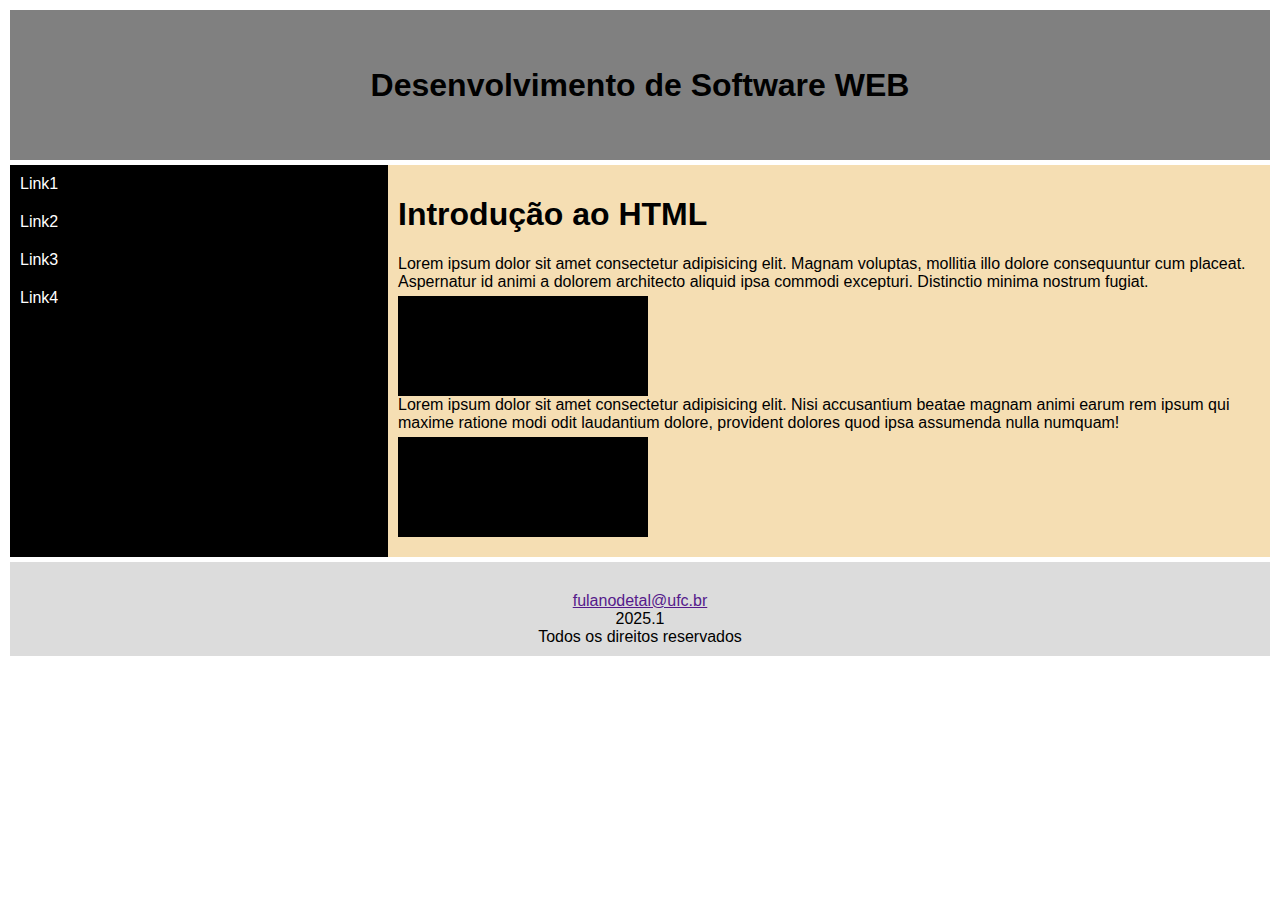
<file: ap1/questao_01.html>
<!DOCTYPE html>
<html lang="en">
<head>
    <meta charset="UTF-8">
    <meta name="viewport" content="width=device-width, initial-scale=1.0">
    <title>Questão_01</title>
    <style>
        * {
            box-sizing: border-box;

        }

        body {
            margin: 0;
            padding: 10px;
            font-family: Arial, Helvetica, sans-serif;
        }

        header {
            display: flex;
            justify-content: center;
            align-items: center;
            height: 150px;
            background-color: gray;
            margin-bottom: 5px;
        }

        main {
            display: flex;
        }

        nav {
            padding: 10px;
            background-color: black;
            flex: 30%;
        }

        nav a {
            display: flex;
            flex-direction: column;
            padding-bottom: 20px;
            text-decoration: none;
            color: white;
        }

        nav a:hover {
            background-color: white;
            color: black;
            padding-top: 17px;
        }

        section {
            flex: 70%;
            padding: 10px;
            background-color: wheat;
        }

        section p {
            padding-bottom: 5px;
        }

        .image1 {
            width: 250px;
            height: 100px;
            background-color: black;
        }

        .image2 {
            width: 250px;
            height: 100px;
            background-color: black;
            margin-bottom: 10px;
        }

        footer {
            background-color: gainsboro;
            text-align: center;
            padding-top: 30px;
            padding-bottom: 10px;
            margin-top: 5px;
        }

        footer a, p {
            margin: 0;
        }

        @media (max-width: 400px) {
            main {
                flex-direction: column;
            }
        }
        



    </style>
</head>
<body>
    <header>
        <h1>Desenvolvimento de Software WEB</h1>

    </header>

    <main>
        <nav>
            <a href="">Link1</a>
            <a href="">Link2</a>
            <a href="">Link3</a>
            <a href="">Link4</a>
        </nav>

        <section>
            <h1>Introdução ao HTML</h1>

            <p>Lorem ipsum dolor sit amet consectetur adipisicing elit. Magnam voluptas, mollitia illo dolore consequuntur cum placeat. Aspernatur id animi a dolorem architecto aliquid ipsa commodi excepturi. Distinctio minima nostrum fugiat.</p>

            <div class="image1"></div>

            <p>Lorem ipsum dolor sit amet consectetur adipisicing elit. Nisi accusantium beatae magnam animi earum rem ipsum qui maxime ratione modi odit laudantium dolore, provident dolores quod ipsa assumenda nulla numquam!</p>

            <div class="image2"></div>

        </section>
    </main>

    <footer>
            <a href="">fulanodetal@ufc.br</a>
            <p>2025.1</p>
            <p>Todos os direitos reservados</p>
    </footer>
    
</body>
</html>
</file>
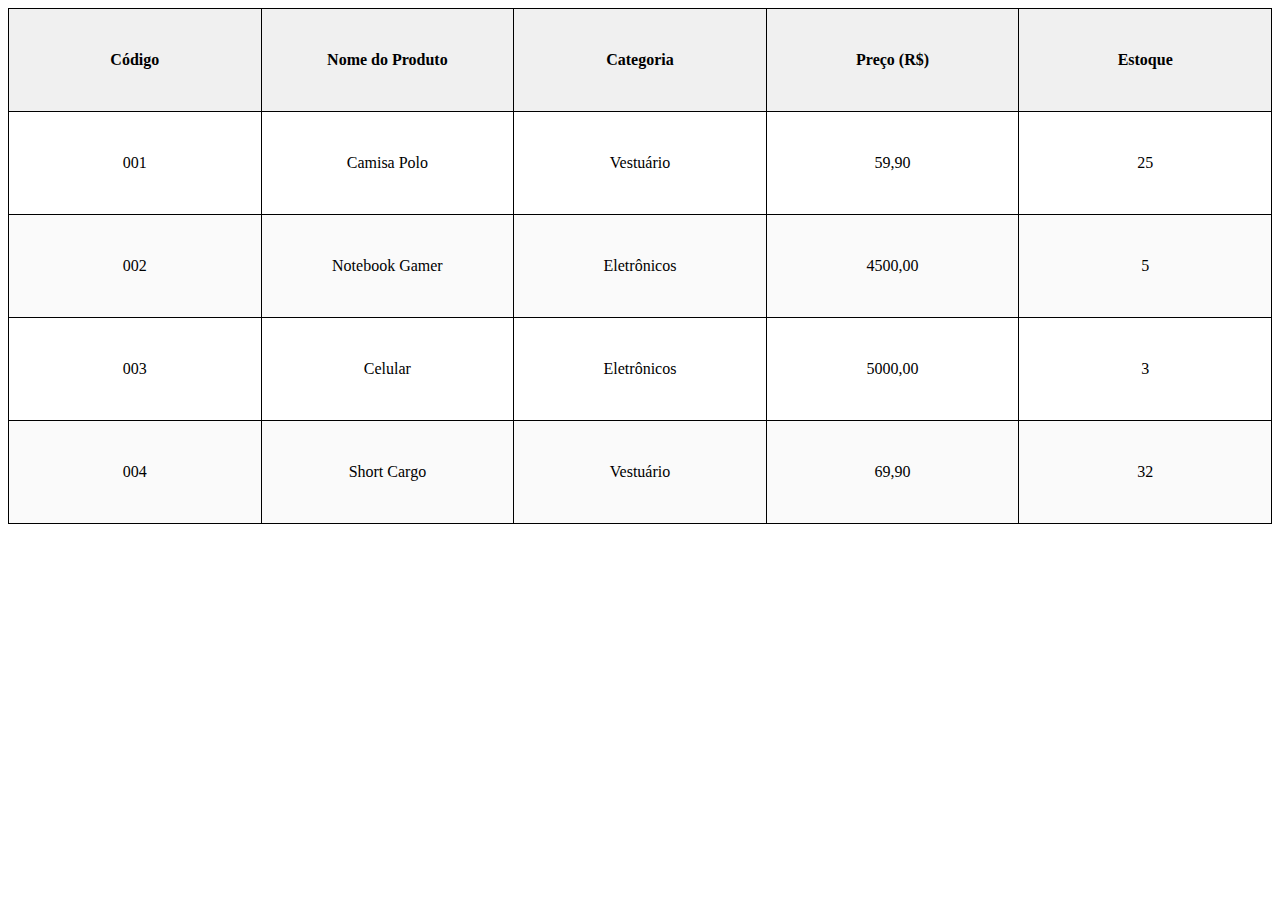
<file: ap1/questao_02.html>
<!DOCTYPE html>
<html lang="en">
<head>
    <meta charset="UTF-8">
    <meta name="viewport" content="width=device-width, initial-scale=1.0">
    <title>Questao_02</title>
    <style>
        table {
            border-collapse: collapse;
            width: 100%;
        }

        td, th {
            text-align: center;
            width: 130px;
            height: 100px;
            border: 1px solid black;
        }

        thead tr {
            background-color: #f0f0f0;
        }

        table tr:hover {
            background-color: #e0f7fa;
        }

        tr:nth-child(even) {
            background-color: #fafafa;
        }
    </style>
</head>
<body>
    
<table>
    <thead>
        <tr>
            <th>Código</th>
            <th>Nome do Produto</th>
            <th>Categoria</th>
            <th>Preço (R$)</th>
            <th>Estoque</th>
        </tr>
    </thead>
    <tbody>
        <tr>
            <td>001</td>
            <td>Camisa Polo</td>
            <td>Vestuário</td>
            <td>59,90</td>
            <td>25</td>
        </tr>
        <tr>
            <td>002</td>
            <td>Notebook Gamer</td>
            <td>Eletrônicos</td>
            <td>4500,00</td>
            <td>5</td>
        </tr>
        <tr>
            <td>003</td>
            <td>Celular</td>
            <td>Eletrônicos</td>
            <td>5000,00</td>
            <td>3</td>
        </tr>
        <tr>
            <td>004</td>
            <td>Short Cargo</td>
            <td>Vestuário</td>
            <td>69,90</td>
            <td>32</td>
        </tr>
    </tbody>
</table>

</body>
</html>
</file>
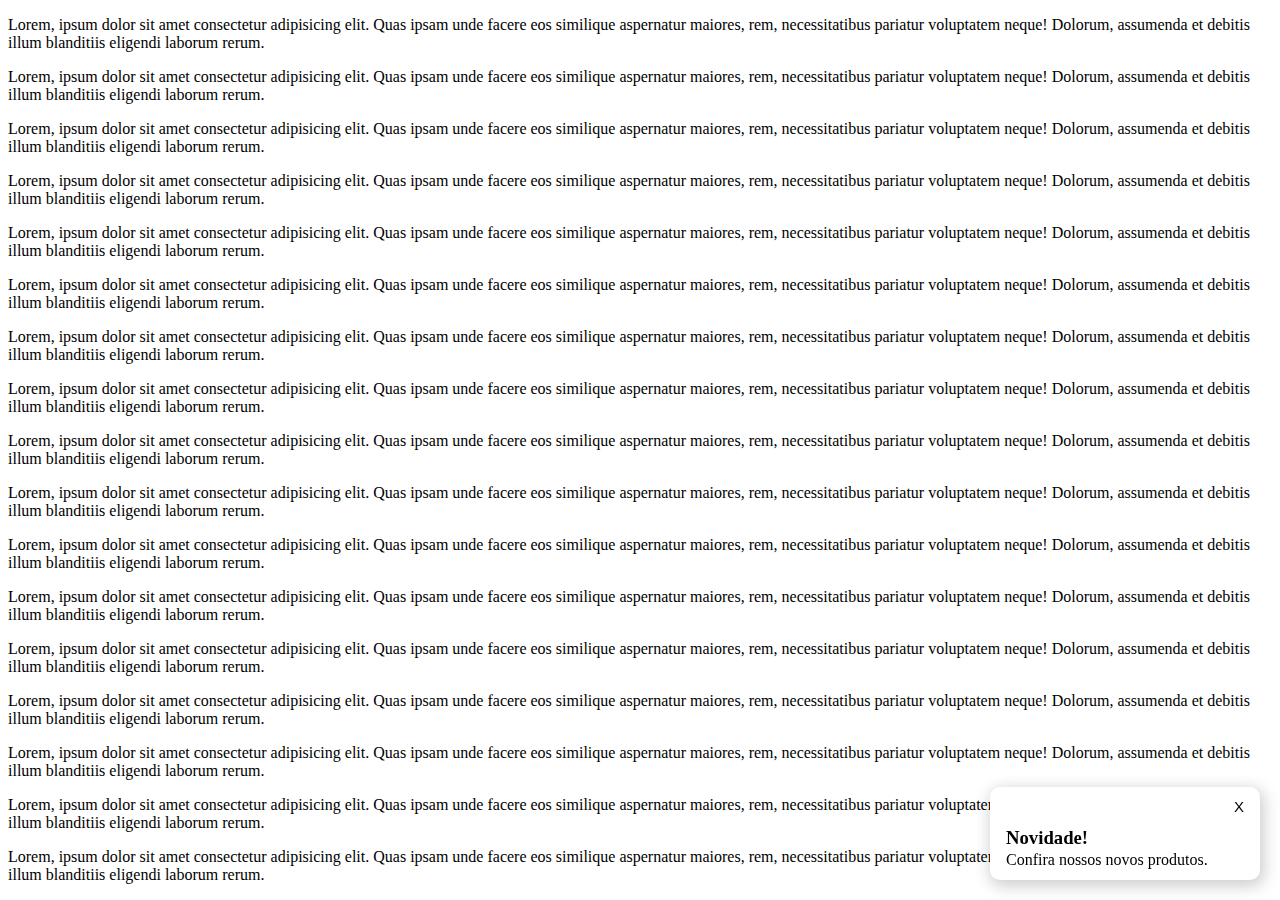
<file: ap1/questao_04.html>
<!DOCTYPE html>
<html lang="en">
<head>
    <meta charset="UTF-8">
    <meta name="viewport" content="width=device-width, initial-scale=1.0">
    <title>Questão_04 e Questão_05</title>
    <style>
        .notification-card {
            display: flex;
            flex-direction: column;
            position: fixed;
            right: 20px;
            bottom: 20px;
            width: 250px;
            background-color: white;
            border-radius: 10px;
            padding: 10px;
            box-shadow: 2px 4px 16px 2px rgba(0, 0, 0, 0.2);
        }

        .card-header {
            display: flex;
            justify-content: flex-end;
            padding-bottom: 10px;
        }

        button {
            background-color: white;
            border: 0px;
            cursor: pointer;
            font-size: 15px;
        }

        button:hover {
            background-color: black;
            color: white;
            border-radius: 6px;
            height: 20px;
        }

        .card-content {
            display: flex;
            flex-direction: column;
            justify-content: flex-end;
            padding-left: 5px;
        }


        .card-content h3, .card-content p {
            margin: 1px;
        }

        .hidden {
            display: none;
        }

    </style>
</head>
<body>
    <div id="card" class="notification-card">
        <div class="card-header">
            <button onclick="close_card()" class="close-btn">X</button>
        </div>

        <div class="card-content">
            <h3>Novidade!</h3>
            <p>Confira nossos novos produtos.</p>
        </div>
    </div>

    <p>Lorem, ipsum dolor sit amet consectetur adipisicing elit. Quas ipsam unde facere eos similique aspernatur maiores, rem, necessitatibus pariatur voluptatem neque! Dolorum, assumenda et debitis illum blanditiis eligendi laborum rerum.</p>

    <p>Lorem, ipsum dolor sit amet consectetur adipisicing elit. Quas ipsam unde facere eos similique aspernatur maiores, rem, necessitatibus pariatur voluptatem neque! Dolorum, assumenda et debitis illum blanditiis eligendi laborum rerum.</p>

    <p>Lorem, ipsum dolor sit amet consectetur adipisicing elit. Quas ipsam unde facere eos similique aspernatur maiores, rem, necessitatibus pariatur voluptatem neque! Dolorum, assumenda et debitis illum blanditiis eligendi laborum rerum.</p>

    <p>Lorem, ipsum dolor sit amet consectetur adipisicing elit. Quas ipsam unde facere eos similique aspernatur maiores, rem, necessitatibus pariatur voluptatem neque! Dolorum, assumenda et debitis illum blanditiis eligendi laborum rerum.</p>

    <p>Lorem, ipsum dolor sit amet consectetur adipisicing elit. Quas ipsam unde facere eos similique aspernatur maiores, rem, necessitatibus pariatur voluptatem neque! Dolorum, assumenda et debitis illum blanditiis eligendi laborum rerum.</p>

    <p>Lorem, ipsum dolor sit amet consectetur adipisicing elit. Quas ipsam unde facere eos similique aspernatur maiores, rem, necessitatibus pariatur voluptatem neque! Dolorum, assumenda et debitis illum blanditiis eligendi laborum rerum.</p>

    <p>Lorem, ipsum dolor sit amet consectetur adipisicing elit. Quas ipsam unde facere eos similique aspernatur maiores, rem, necessitatibus pariatur voluptatem neque! Dolorum, assumenda et debitis illum blanditiis eligendi laborum rerum.</p>

    <p>Lorem, ipsum dolor sit amet consectetur adipisicing elit. Quas ipsam unde facere eos similique aspernatur maiores, rem, necessitatibus pariatur voluptatem neque! Dolorum, assumenda et debitis illum blanditiis eligendi laborum rerum.</p>

    <p>Lorem, ipsum dolor sit amet consectetur adipisicing elit. Quas ipsam unde facere eos similique aspernatur maiores, rem, necessitatibus pariatur voluptatem neque! Dolorum, assumenda et debitis illum blanditiis eligendi laborum rerum.</p>

    <p>Lorem, ipsum dolor sit amet consectetur adipisicing elit. Quas ipsam unde facere eos similique aspernatur maiores, rem, necessitatibus pariatur voluptatem neque! Dolorum, assumenda et debitis illum blanditiis eligendi laborum rerum.</p>

    <p>Lorem, ipsum dolor sit amet consectetur adipisicing elit. Quas ipsam unde facere eos similique aspernatur maiores, rem, necessitatibus pariatur voluptatem neque! Dolorum, assumenda et debitis illum blanditiis eligendi laborum rerum.</p>

    <p>Lorem, ipsum dolor sit amet consectetur adipisicing elit. Quas ipsam unde facere eos similique aspernatur maiores, rem, necessitatibus pariatur voluptatem neque! Dolorum, assumenda et debitis illum blanditiis eligendi laborum rerum.</p>
    
    <p>Lorem, ipsum dolor sit amet consectetur adipisicing elit. Quas ipsam unde facere eos similique aspernatur maiores, rem, necessitatibus pariatur voluptatem neque! Dolorum, assumenda et debitis illum blanditiis eligendi laborum rerum.</p>

    <p>Lorem, ipsum dolor sit amet consectetur adipisicing elit. Quas ipsam unde facere eos similique aspernatur maiores, rem, necessitatibus pariatur voluptatem neque! Dolorum, assumenda et debitis illum blanditiis eligendi laborum rerum.</p>

    <p>Lorem, ipsum dolor sit amet consectetur adipisicing elit. Quas ipsam unde facere eos similique aspernatur maiores, rem, necessitatibus pariatur voluptatem neque! Dolorum, assumenda et debitis illum blanditiis eligendi laborum rerum.</p>

    <p>Lorem, ipsum dolor sit amet consectetur adipisicing elit. Quas ipsam unde facere eos similique aspernatur maiores, rem, necessitatibus pariatur voluptatem neque! Dolorum, assumenda et debitis illum blanditiis eligendi laborum rerum.</p>

    <p>Lorem, ipsum dolor sit amet consectetur adipisicing elit. Quas ipsam unde facere eos similique aspernatur maiores, rem, necessitatibus pariatur voluptatem neque! Dolorum, assumenda et debitis illum blanditiis eligendi laborum rerum.</p>

</body>

<script>
    function close_card(){

        const id_card = document.getElementById("card")

        id_card.classList.add("hidden");

    }
</script>
</html>
</file>
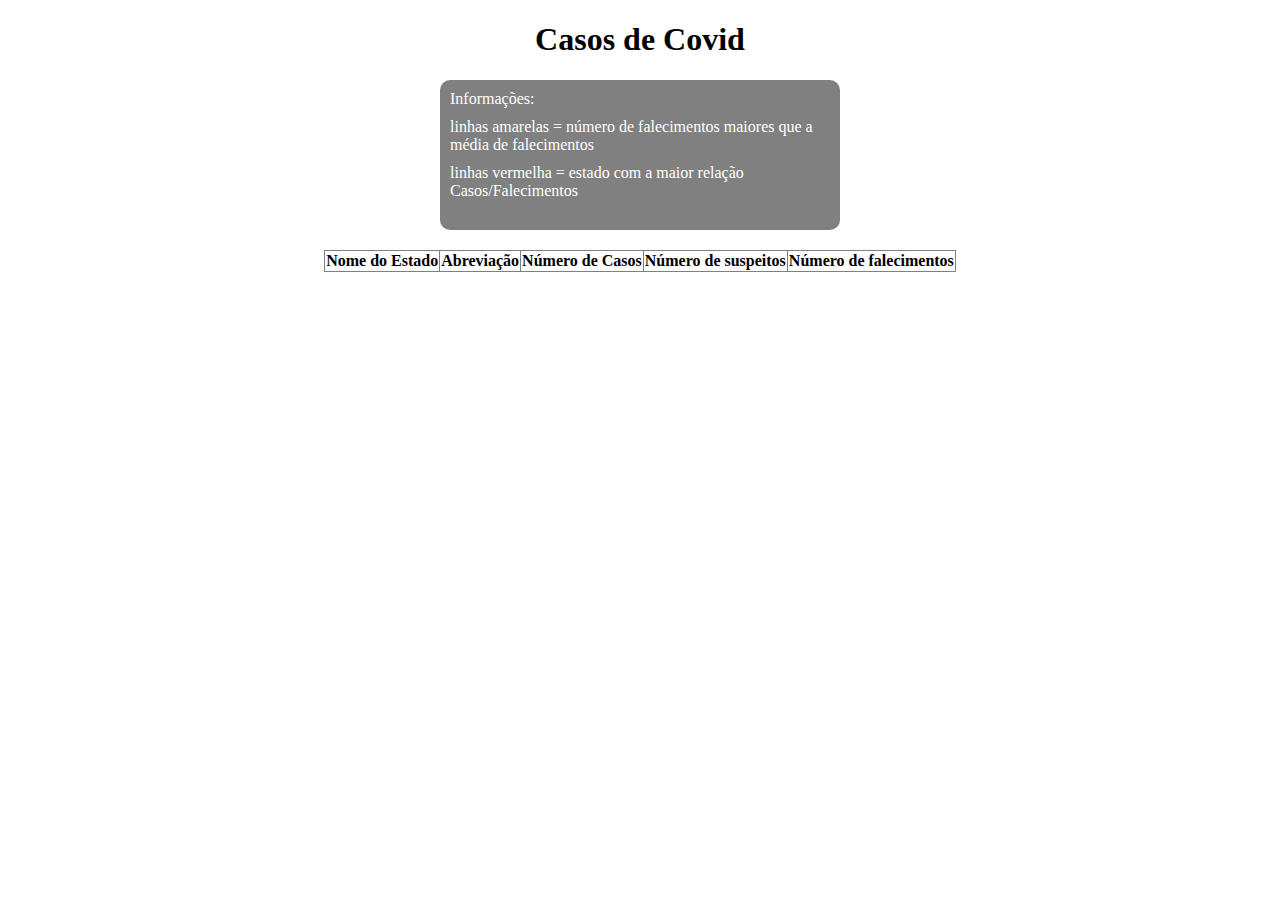
<file: ativ_api/estados.html>
<!DOCTYPE html>
<html lang="en">
<head>
    <meta charset="UTF-8">
    <meta name="viewport" content="width=device-width, initial-scale=1.0">
    <style>
        table {
            border-collapse: collapse;
        }

        .tabela {
            display: flex;
            flex-direction: column;
            align-items: center;
            justify-content: center;
        }

        .acima-media {
            background-color: #ffff99;
        }

        .maior_relacao {
            background-color: red;
        }

        .menor_relacao{
            background-color: green;
        }

        .container {
            display: flex;
            justify-content: center;
            align-items: center;
        }

        .card {
            background-color: grey;
            width: 400px;
            height: 150px;
            border-radius: 10px;
            margin-bottom: 20px;
        }

        .card p {
            color: white;
            margin: 0;
            margin-top: 10px;
            margin-left: 10px;
        }

        h1 {
            text-align: center;
        }
    </style>
    <title>Api COVID_estados</title>
</head>
<body>

    <h1>Casos de Covid</h1>


    <div class="container">
        <div class="card">
            <p>Informações:</p>
            <p>linhas amarelas = número de falecimentos maiores que a média de falecimentos</p>
            <p>linhas vermelha = estado com a maior relação Casos/Falecimentos</p>
        </div>

    </div>

    <div class="tabela">
        <table border="1">
            <thead>
                <tr>
                    <th>Nome do Estado</th>
                    <th>Abreviação</th>
                    <th>Número de Casos</th>
                    <th>Número de suspeitos</th>
                    <th>Número de falecimentos</th>
                </tr>
            </thead>
            <tbody id="estados_brasileiros">
                
            </tbody>
        </table>
    </div>

    
    <script>
        async function consumir_api() {
            let response = await fetch("https://covid19-brazil-api.now.sh/api/report/v1");

            let json = await response.json();

            // média de casos
            let media_casos = media_casos_func(json.data);

            // média de suspeitos
            let media_suspeitos = media_suspeitos_func(json.data);

            //media falecidos
            let media_falecidos = media_falecidos_func(json.data);

            let maiorRelacao = -Infinity;

            let menorRelacao = Infinity;

            let estadoMaiorRelacao = null;

            let estadoMenorRelacao = null;

            
            for (let estado of json.data) {
                const relacao = estado.cases / estado.deaths;
                
                // Verifica maior relação
                if (relacao > maiorRelacao) {
                    maiorRelacao = relacao;
                    estadoMaiorRelacao = estado.uf;
                }
                
                // Verifica menor relação
                if (relacao < menorRelacao) {
                    menorRelacao = relacao;
                    estadoMenorRelacao = estado.uf;
                }
            }


            const estadosTBody = document.getElementById("estados_brasileiros");
            estadosTBody.innerHTML = "";

            for(const estados of json.data){
                const linha = document.createElement("tr");

                linha.innerHTML = `
                    <td>${estados.uf}</td>
                    <td>${estados.state}</td>
                    <td>${estados.cases}</td>
                    <td>${estados.suspects}</td>
                    <td>${estados.deaths}</td>
                `;

                //adiciona fundo amarelo as linhas com número de falecimentos acima de media de falecidos 
                if(estados.deaths > media_falecidos){
                    linha.classList.add("acima-media");
                }

                //adiciona fundo vermelho a linha que contem a maior relação casos falecimento
                if(estados.uf == estadoMaiorRelacao){
                    linha.classList.add("maior_relacao");
                }

                if(estados.uf == estadoMenorRelacao){
                    linha.classList.add("menor_relacao");
                }


                estadosTBody.appendChild(linha);
            }

            const linhaMediaCasos = document.createElement("tr");
            linhaMediaCasos.innerHTML = `
                <td colspan="4"><strong>Média de casos</strong></td>
                <td><strong>${media_casos.toFixed(2)}</strong></td>
            `;
            estadosTBody.appendChild(linhaMediaCasos);

            const linhaMediaSuspeitos = document.createElement("tr");
            linhaMediaSuspeitos.innerHTML = `
                <td colspan="4"><strong>Média de suspeitos</strong></td>
                <td><strong>${media_suspeitos.toFixed(2)}</strong></td>
            `;
            estadosTBody.appendChild(linhaMediaSuspeitos);

            const linhaMediaFalecidos = document.createElement("tr");
            linhaMediaFalecidos.innerHTML = `
                <td colspan="4"><strong>Média de Falecidos</strong></td>
                <td><strong>${media_falecidos.toFixed(2)}</strong></td>
            `;
            estadosTBody.appendChild(linhaMediaFalecidos)
        }

        function media_casos_func(estados){
            let totalCasos = 0;

            for (let estado of estados) {
                totalCasos += estado.cases;
            }

            return totalCasos / estados.length;
        }

        function media_suspeitos_func(estados) {
            let totalSuspeitos = 0;

            for(let estado of estados) {
                totalSuspeitos += estado.suspects;
            }

            return totalSuspeitos / estados.length;
        }

        function media_falecidos_func(estados) {
            let totalFalecidos = 0;

            for (let estado of estados) {
                totalFalecidos += estado.deaths;
            }

            return totalFalecidos / estados.length;
        }

consumir_api();
    </script>
</body>
</html>
</file>
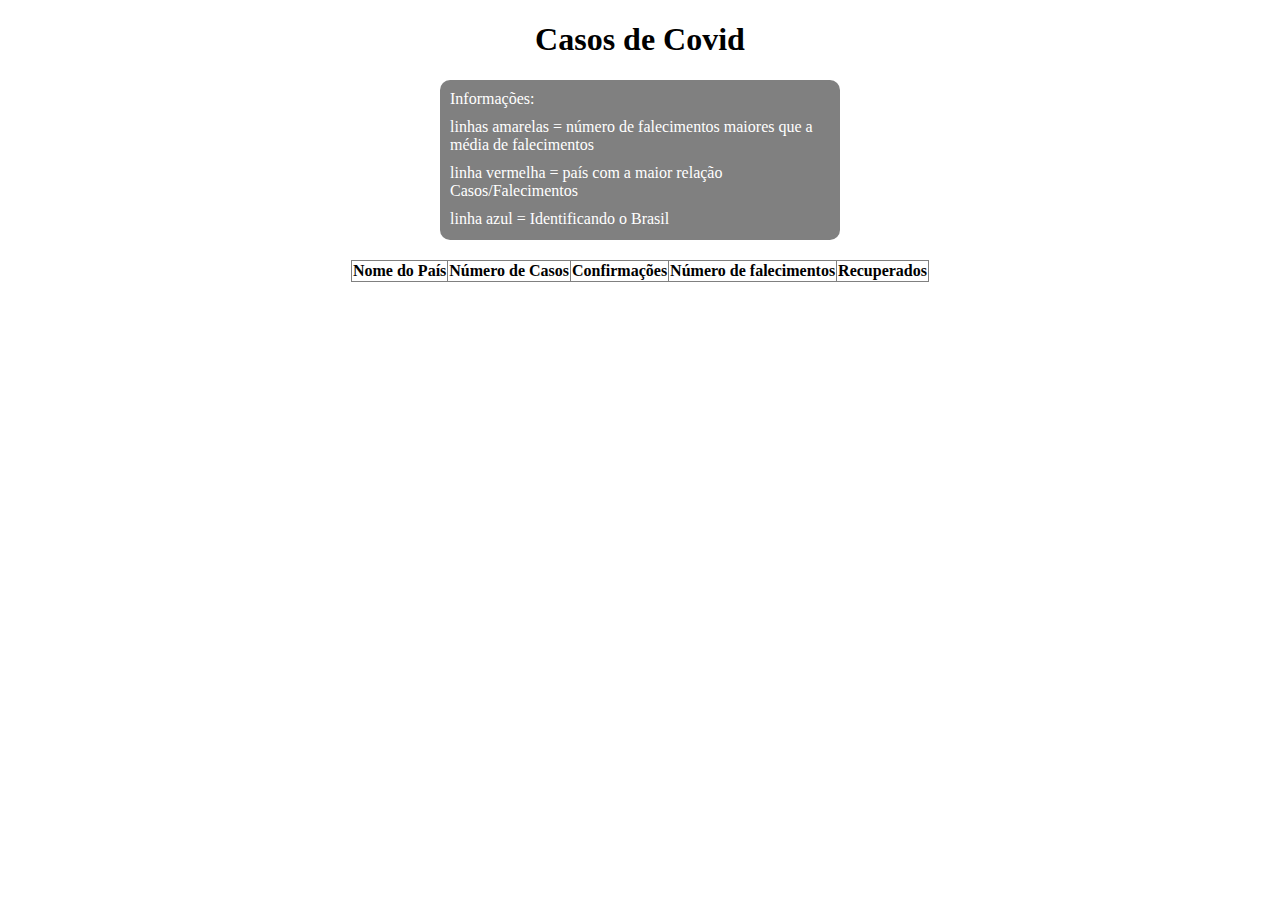
<file: ativ_api/paises.html>
<!DOCTYPE html>
<html lang="en">
<head>
    <meta charset="UTF-8">
    <meta name="viewport" content="width=device-width, initial-scale=1.0">
    <style>
        table {
            border-collapse: collapse;
        }

        .tabela {
            display: flex;
            flex-direction: column;
            align-items: center;
            justify-content: center;
        }

        .acima-media {
            background-color: #ffff99;
        }

        .maior_relacao {
            background-color: red;
        }

        .menor_relacao{
            background-color: green;
        }

        .style_brasil {
            background-color: blue;
        }

        .container {
            display: flex;
            justify-content: center;
            align-items: center;
        }

        .card {
            background-color: grey;
            width: 400px;
            height: 150px;
            border-radius: 10px;
            margin-bottom: 20px;
            padding-bottom: 10px;
        }

        .card p {
            color: white;
            margin: 0;
            margin-top: 10px;
            margin-left: 10px;
        }

        h1 {
            text-align: center;
        }
    </style>
    <title>Api COVID_Países</title>
</head>
<body>

    <h1>Casos de Covid</h1>


    <div class="container">
        <div class="card">
            <p>Informações:</p>
            <p>linhas amarelas = número de falecimentos maiores que a média de falecimentos</p>
            <p>linha vermelha = país com a maior relação Casos/Falecimentos</p>
            <p>linha azul = Identificando o Brasil</p>
        </div>

    </div>

    <div class="tabela">
        <table border="1">
            <thead>
                <tr>
                    <th>Nome do País</th>
                    <th>Número de Casos</th>
                    <th>Confirmações</th>
                    <th>Número de falecimentos</th>
                    <th>Recuperados</th>
                </tr>
            </thead>
            <tbody id="paises">
                
            </tbody>
        </table>
    </div>

    
    <script>
        async function consumir_api() {
            let response = await fetch("https://covid19-brazil-api.now.sh/api/report/v1/countries");

            let json = await response.json();

            // média de casos
            let media_casos = media_casos_func(json.data);

            // média de suspeitos
            let media_confirmados = media_confirmados_func(json.data);

            //media falecidos
            let media_falecidos = media_falecidos_func(json.data);

            let maiorRelacao = -Infinity;

            let menorRelacao = Infinity;

            let paisMaiorRelacao = null;

            let paisMenorRelacao = null;

            
            for (let pais of json.data) {
                const relacao = pais.cases / pais.deaths;
                
                // Verifica maior relação
                if (relacao > maiorRelacao) {
                    maiorRelacao = relacao;
                    paisMaiorRelacao = pais.country;
                }
                
                // Verifica menor relação
                if (relacao < menorRelacao) {
                    menorRelacao = relacao;
                    paisMenorRelacao = pais.country;
                }
            }


            const paisesTBody = document.getElementById("paises");
            paisesTBody.innerHTML = "";

            for(const paises of json.data){
                const linha = document.createElement("tr");

                linha.innerHTML = `
                    <td>${paises.country}</td>
                    <td>${paises.cases}</td>
                    <td>${paises.confirmed}</td>
                    <td>${paises.deaths}</td>
                    <td>${paises.recovered}</td>
                `;

                //adiciona fundo amarelo as linhas com número de falecimentos acima de media de falecidos 
                if(paises.deaths > media_falecidos){
                    linha.classList.add("acima-media");
                }

                //adiciona fundo vermelho a linha que contem a maior relação casos falecimento
                if(paises.country == paisMaiorRelacao){
                    linha.classList.add("maior_relacao");
                }

                if(paises.country == paisMenorRelacao){
                    linha.classList.add("menor_relacao");
                }

                if(paises.country == "Brazil"){
                    linha.classList.add("style_brasil")
                }


                paisesTBody.appendChild(linha);
            }

            const linhaMediaCasos = document.createElement("tr");
            linhaMediaCasos.innerHTML = `
                <td colspan="4"><strong>Média de casos</strong></td>
                <td><strong>${media_casos.toFixed(2)}</strong></td>
            `;
            paisesTBody.appendChild(linhaMediaCasos);

            const linhaMediaConfirmados = document.createElement("tr");
            linhaMediaConfirmados.innerHTML = `
                <td colspan="4"><strong>Média de Confirmados</strong></td>
                <td><strong>${media_confirmados.toFixed(2)}</strong></td>
            `;
            paisesTBody.appendChild(linhaMediaConfirmados);

            const linhaMediaFalecidos = document.createElement("tr");
            linhaMediaFalecidos.innerHTML = `
                <td colspan="4"><strong>Média de Falecidos</strong></td>
                <td><strong>${media_falecidos.toFixed(2)}</strong></td>
            `;
            paisesTBody.appendChild(linhaMediaFalecidos)
        }

        function media_casos_func(paises){
            let totalCasos = 0;

            for (let pais of paises) {
                totalCasos += pais.cases;
            }

            return totalCasos / paises.length;
        }

        function media_confirmados_func(paises) {
            let totalConfirmados = 0;

            for(let pais of paises) {
                totalConfirmados += pais.confirmed;
            }

            return totalConfirmados / paises.length;
        }

        function media_falecidos_func(paises) {
            let totalFalecidos = 0;

            for (let pais of paises) {
                totalFalecidos += pais.deaths;
            }

            return totalFalecidos / paises.length;
        }

consumir_api();
    </script>
</body>
</html>
</file>
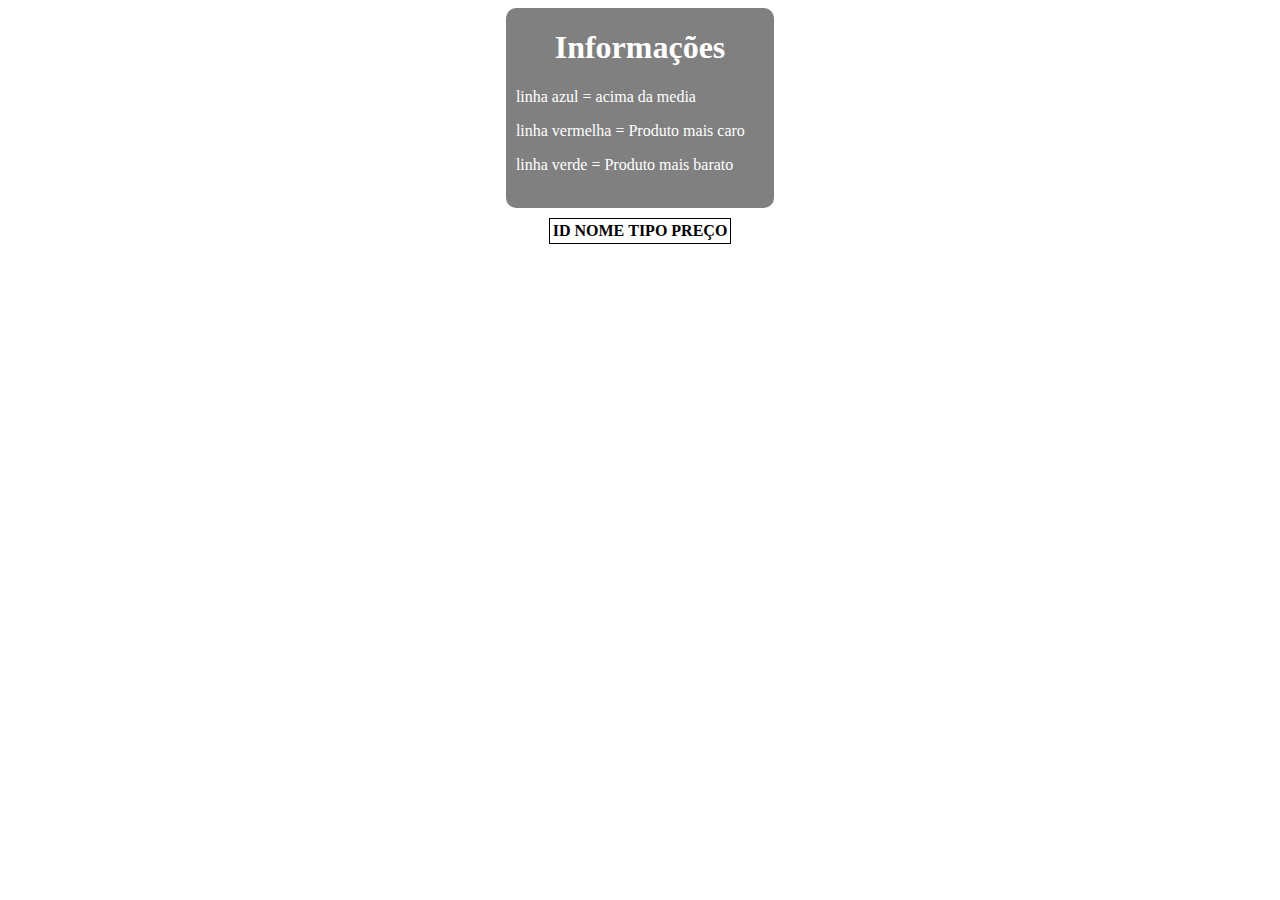
<file: treino_prova/questao_01.html>
<!DOCTYPE html>
<html lang="en">
<head>
    <meta charset="UTF-8">
    <meta name="viewport" content="width=device-width, initial-scale=1.0">
    <title>Questão 1</title>
    <style>

        body {
            display: flex;
            justify-content: center;
            align-items: center;
            flex-direction: column;
        }

        .infos {
            width: 268.26px;
            height: 200px;
            background-color: grey;
            margin-bottom: 10px;
            border-radius: 10px;
        }

        .infos h1 {
            text-align: center;
            color: white;
        }

        .infos p {
            padding-left: 10px;
            color: white;
        }

        table {
            border: 1px solid black;
        }

        .acimaMedia {
            background-color: blue;
        }

        .caro {
            background-color: red;
        }

        .barato {
            background-color: green;
        } 

    </style>
</head>
<body>

    <div class="infos">
        <h1>Informações</h1>
        <p>linha azul = acima da media</p>
        <p>linha vermelha = Produto mais caro</p>
        <p>linha verde = Produto mais barato</p>
    </div>

    <div class="container">
        <table>
            <thead>
                <tr>
                    <th>ID</th>
                    <th>NOME</th>
                    <th>TIPO</th>
                    <th>PREÇO</th>
                </tr>
            </thead>

            <tbody id="produtos">

            </tbody>
        </table>
    </div>


    <script>
        function minhaPromisse() {
            return new Promise(
                (resolve, reject) => {
                    setTimeout(
                        () => {
                            const number = Math.floor(Math.random() * 100);

                            console.log("O numero gerado é:" + number);

                            if(number % 2 === 0) {
                                const itens = [
                                    { ID: 1, NOME: "Camiseta", TIPO: "Vestuário", PRECO: 49.90 },
                                    { ID: 2, NOME: "Tênis", TIPO: "Calçado", PRECO: 199.90 },
                                    { ID: 3, NOME: "Notebook", TIPO: "Eletrônico", PRECO: 3499.00 },
                                    { ID: 4, NOME: "Mochila", TIPO: "Acessório", PRECO: 89.90 },
                                    { ID: 5, NOME: "Fone de Ouvido", TIPO: "Eletrônico", PRECO: 129.90 },
                                    { ID: 6, NOME: "Livro", TIPO: "Cultural", PRECO: 39.90 },
                                    { ID: 7, NOME: "Caneca", TIPO: "Utilidade", PRECO: 19.90 },
                                    { ID: 8, NOME: "Mouse Gamer", TIPO: "Eletrônico", PRECO: 149.90 },
                                    { ID: 9, NOME: "Bicicleta", TIPO: "Esporte", PRECO: 899.00 },
                                    { ID: 10, NOME: "Relógio", TIPO: "Acessório", PRECO: 299.90 }
                                ];
                                resolve(itens); 
                
                            }else {
                                reject("error");
                            }

                        }, 4000
                    );
                }
            );
        }

        async function consumirPromisse() {

            const response = await minhaPromisse();

            const mediaPrecos = media(response);

            const menorPreco = barato(response);

            const maiorPreco = caro(response);

            let table_produtos = document.getElementById("produtos")
            table_produtos.innerHTML = "";

            for(let produto of response) {
                const linha = document.createElement("tr");

                linha.innerHTML = `
                <td>${produto.ID}</td>
                <td>${produto.NOME}</td>
                <td>${produto.TIPO}</td>
                <td>${produto.PRECO}</td>
                `;

                table_produtos.appendChild(linha);

                if(produto.PRECO > mediaPrecos) {
                    linha.classList.add("acimaMedia");
                }

                if(produto.NOME == maiorPreco) {
                    linha.classList.add("caro");
                }

                if(produto.NOME == menorPreco) {
                    linha.classList.add("barato");
                }
            }

            const linha_media = document.createElement("tr");
            linha_media.innerHTML = `
            <td colspan="3">Media do Preço</td>
            <td>${mediaPrecos.toFixed(2)}</td>
            `;

            table_produtos.appendChild(linha_media);

            const linhaMenorPreco = document.createElement("tr");
            linhaMenorPreco.innerHTML = `
            <td colspan="3">Menor Preço</td>
            <td>${menorPreco}</td>
            `;

            table_produtos.appendChild(linhaMenorPreco);

            const linhaMaiorPreco = document.createElement("tr");
            linhaMaiorPreco.innerHTML = `
            <td colspan="3">Maior Preço</td>
            <td>${maiorPreco}</td>
            `;

            table_produtos.appendChild(linhaMaiorPreco);

        }

        function media(response) {
            let total = 0;

            for(let produto of response) {
                total += produto.PRECO;
            }

            return media = total / response.length;
        }

        function barato(response){
            let barato = Infinity;
            let name_produto = "";

            for(let produto of response){
                if(produto.PRECO < barato){
                    barato = produto.PRECO;
                    name_produto = produto.NOME;
                }
            }

            return name_produto;
        }

        function caro(response){
            let caro = -Infinity;
            let name_produto = "";

            for(let produto of response){
                if(produto.PRECO > caro){
                    caro = produto.PRECO;
                    name_produto = produto.NOME;
                }
            }

            return name_produto;
        }

        consumirPromisse();
    </script>
</body>
</html>
</file>
